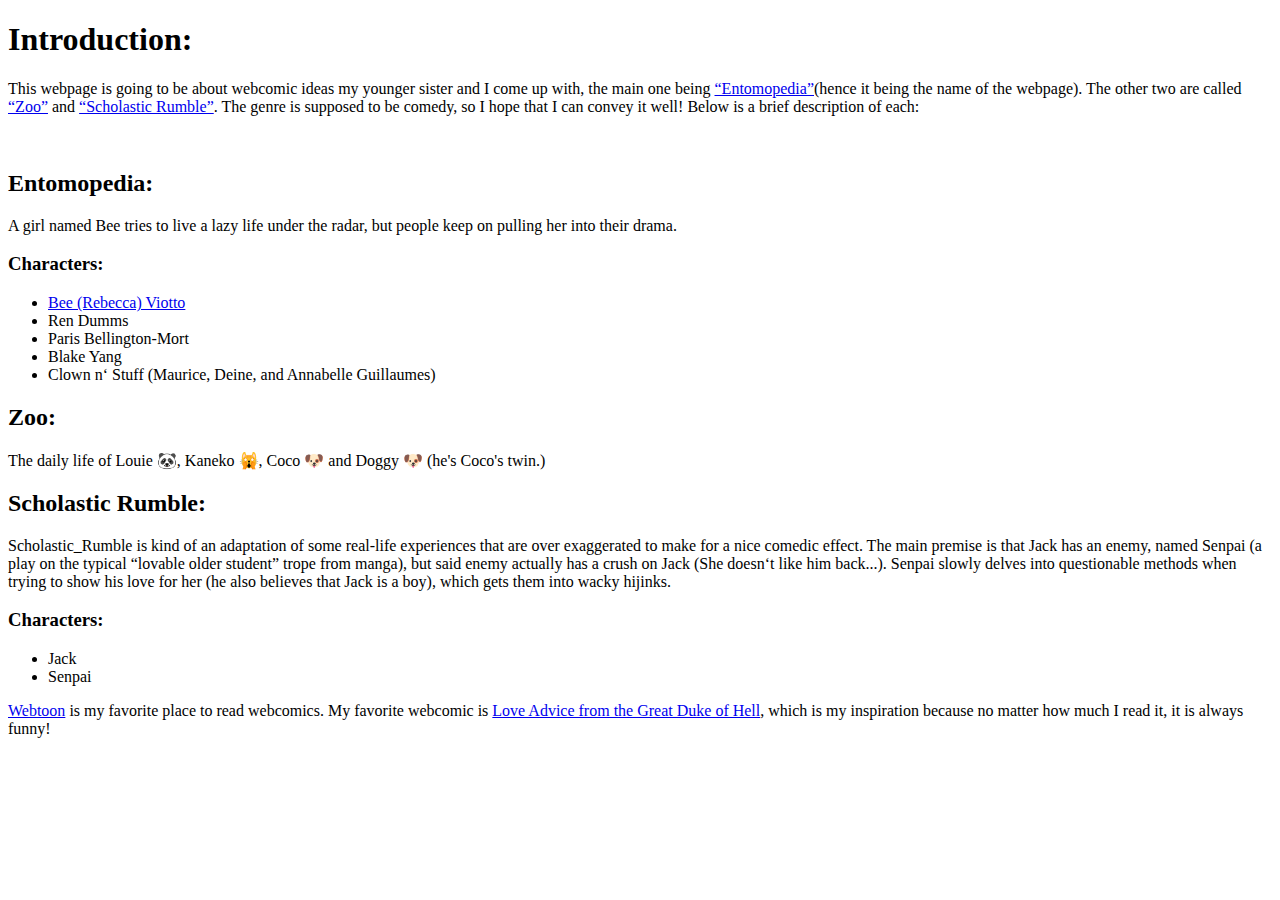
<file: index - Friday, April 28th, 2023.html>
<!doctype html>
<html>
	<head>
        <title>Entomopedia</title>
      	<meta charset=UTF-8>
   	</head>
   	<body>
		<h1> Introduction:</h1>
      	<p>This webpage is going to be about webcomic ideas my younger sister and I come up with, the main one being <a href = "#Entomopedia">&ldquo;Entomopedia&rdquo;</a>(hence it being the name of the webpage).  The other two are called <a href = "#Zoo">&ldquo;Zoo&rdquo;</a> and <a href = "#Scholastic_Rumble">&ldquo;Scholastic Rumble&rdquo;</a>. The genre is supposed to be comedy, so I hope that I can convey it well! Below is a brief description of each:</p>
		<br>
		<h2 id = "Entomopedia">Entomopedia:</h2>
		<p>A girl named Bee tries to live a lazy life under the radar, but people keep on pulling her into their drama.</p>
		<h3>Characters:</h3>
		<ul>
			<li><a href = "Bee.html">Bee (Rebecca) Viotto</a></li>
			<li>Ren Dumms</li>
			<li>Paris Bellington-Mort</li>
			<li>Blake Yang</li>
			<li>Clown n&lsquo; Stuff (Maurice, Deine, and Annabelle Guillaumes)</li>
		</ul>

		<h2 id = "Zoo">Zoo:</h2>
		<p>The daily life of Louie &#x1F43C;, Kaneko &#x1F640;, Coco &#x1F436; and Doggy &#x1F436; (he's Coco's twin.)</p>
	
		<h2 id = "Scholastic_Rumble">Scholastic Rumble:</h2>
		<p>Scholastic_Rumble is kind of an adaptation of some real-life experiences that are over exaggerated to make for a nice comedic effect. The main premise is that Jack has an enemy, named Senpai (a play on the typical &ldquo;lovable older student&rdquo; trope from manga), but said enemy actually has a crush on Jack (She doesn&lsquo;t like him back...).  Senpai slowly delves into questionable methods when trying to show his love for her (he also believes that Jack is a boy), which gets them into wacky hijinks.</p>
		<h3>Characters:</h3>
		<ul>
			<li>Jack</li>
			<li>Senpai</li>
		</ul>

		<p><a href = "https://www.webtoons.com/en/">Webtoon</a> is my favorite place to read webcomics. My favorite webcomic is <a href = "https://www.webtoons.com/en/comedy/love-advice/list?title_no=1498">Love Advice from the Great Duke of Hell</a>, which is my inspiration because no matter how much I read it, it is always funny!</p>
	</body>
</html>
</file>
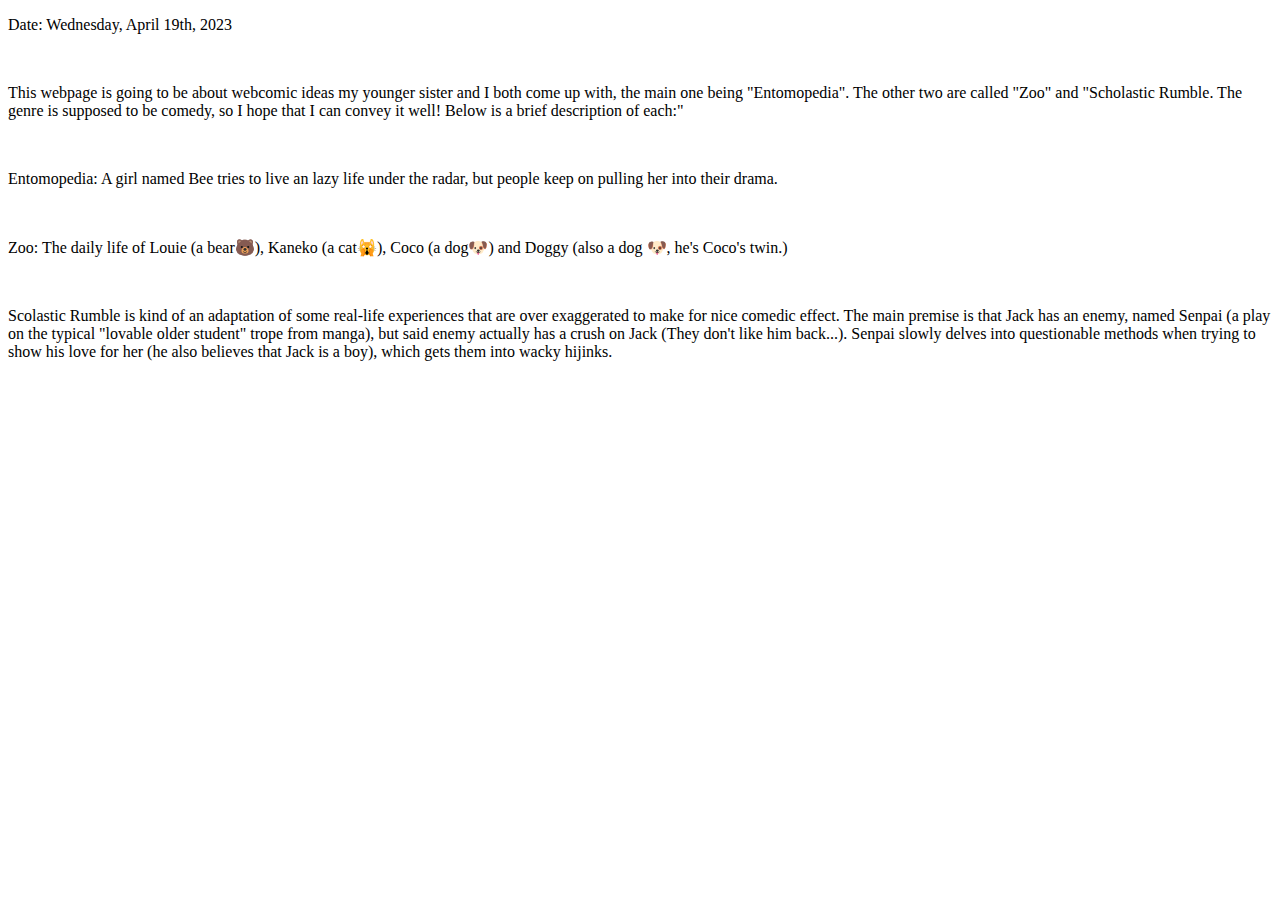
<file: index(Wednesday, April 19th, 2023).html>
<!doctype html>
<html>
   <head>
      <meta charset=UTF-8>
         <title>Entomopedia</title>
   </head>
   <body>
      <p>Date: Wednesday, April 19th, 2023</p>
      <br>
      <p>This webpage is going to be about webcomic ideas my younger sister and I both come up with, the main one being "Entomopedia".  The other two are called "Zoo" and "Scholastic Rumble. The genre is supposed to be comedy, so I hope that I can convey it well! Below is a brief description of each:"</p>
      <br>
      <p>Entomopedia: A girl named Bee tries to live an lazy life under the radar, but people keep on pulling her into their drama.</p>
      <br>
      <p>Zoo: The daily life of Louie (a bear🐻), Kaneko (a cat🙀), Coco (a dog🐶) and Doggy (also a dog 🐶, he's Coco's twin.)</p>
      <br>
      <p>Scolastic Rumble is kind of an adaptation of some real-life experiences that are over exaggerated to make for nice comedic effect.  The main premise is that Jack has an enemy, named Senpai (a play on the typical "lovable older student" trope from manga), but said enemy actually has a crush on Jack (They don't like him back...).  Senpai slowly delves into questionable methods when trying to show his love for her (he also believes that Jack is a boy), which gets them into wacky hijinks.</p>
   </body>
</html>
</file>
